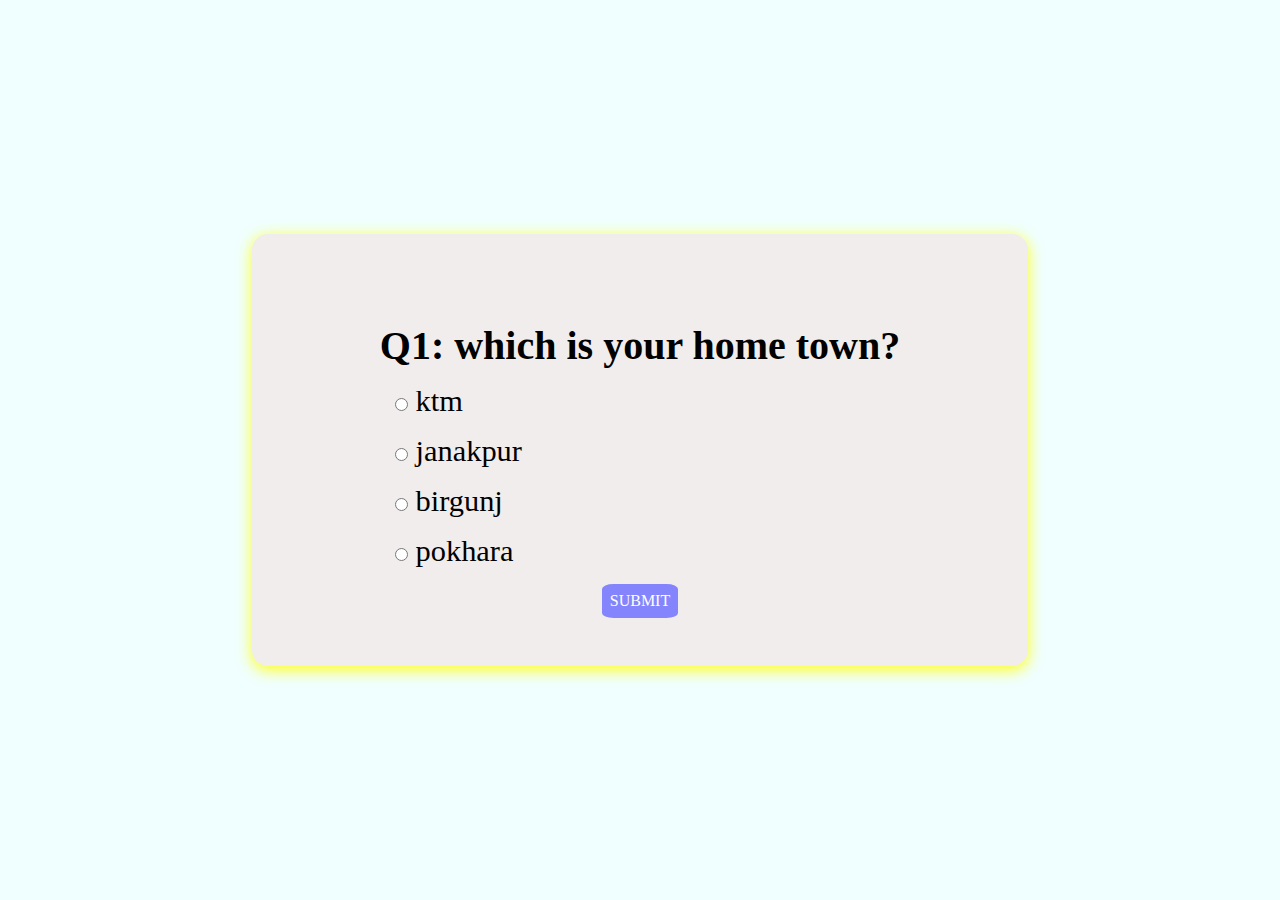
<file: index.html>
<!DOCTYPE html>
<html lang="en">
<head>
    <meta charset="UTF-8">
    <meta http-equiv="X-UA-Compatible" content="IE=edge">
    <meta name="viewport" content="width=device-width, initial-scale=1.0">
    <link rel="stylesheet" href="style.css">
    <title>quiz test</title>
</head>
<body>
    <div class="mainDiv">
        <div class="innerDiv">
            <h4 class="question">Questions to be asked</h4>
            <ul>
                <li>
                    <input type="radio" name="options" id="ans1" class="answer">
                    <label for="ans1" id="option1">option1</label>
                </li>
                <li>
                    <input type="radio" name="options" id="ans2" class="answer">
                    <label for="ans2" id="option2">option2</label>
                </li>
                <li>
                    <input type="radio" name="options" id="ans3" class="answer">
                    <label for="ans3" id="option3">option3</label>
                </li>
                <li>
                    <input type="radio" name="options" id="ans4" class="answer">
                    <label for="ans4" id="option4">option4</label>
                </li>
            </ul>
            <button id="submit" onclick="selectedAns()">submit</button>
            <div id="showScore" class = "scoreArea"></div>
            
        </div>
    </div>
    <script src="responsive.js"></script>
</body>
</html>
</file>
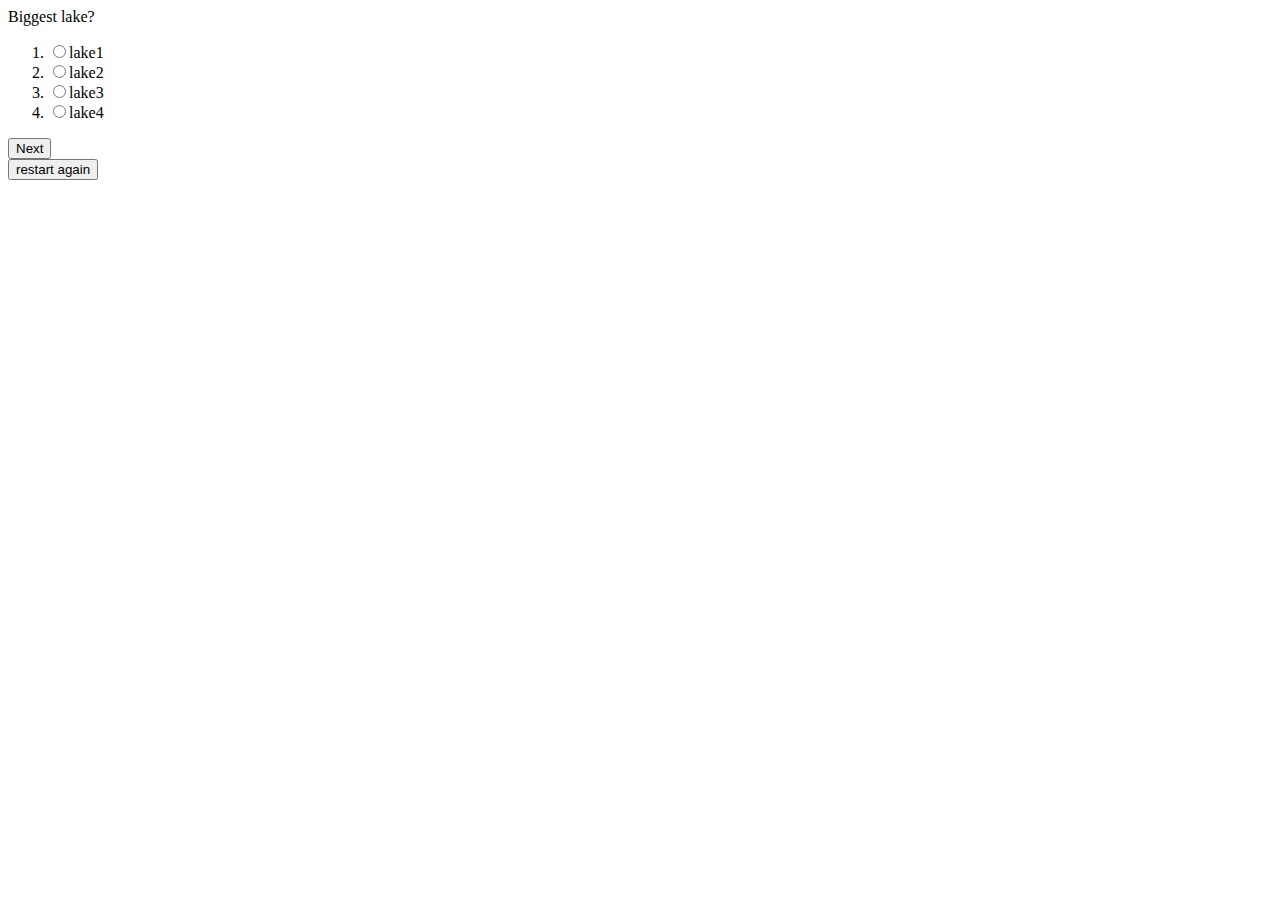
<file: quiz.html>
<!DOCTYPE html>
<html lang="en">
  <head>
    <meta charset="UTF-8" />
    <meta http-equiv="X-UA-Compatible" content="IE=edge" />
    <meta name="viewport" content="width=device-width, initial-scale=1.0" />
    <title>Quiz</title>

    <script>
      let q = [
        {
          ques: "Biggest lake?",
          opt: ["lake1", "lake2", "lake3", "lake4"],
          ans: "lake2",
        },
        {
          ques: "Biggest cake?",
          opt: ["cake1", "lake2", "lake3", "lake4"],
          ans: "cake1",
        },
        {
          ques: "Biggest snake?",
          opt: ["lake1", "lake2", "snake3", "lake4"],
          ans: "snake3",
        },
        {
          ques: "Biggest bake?",
          opt: ["bake1", "lake2", "lake3", "bake4"],
          ans: "bake4",
        },
        {
          ques: "Biggest take?",
          opt: ["take1", "lake2", "lake3", "lake4"],
          ans: "take1",
        },
      ];

      let curQuesIdx = 0;
      let curScore = 0;
      let isQuizComplete = false;
      function nextQues() {
        if (curQuesIdx > 0) {
          const userAnswer = checkIfAnswered();
          if (userAnswer === false) return;
        }

        if (curQuesIdx >= q.length) {
          return;
        }

        const curQues = q[curQuesIdx];
        const quizQuesDiv = document.getElementById("quiz-question");
        const quizOptionsDiv = document.getElementById("quiz-options");
        quizQuesDiv.innerHTML = curQues.ques;
        let optionsHtmlString = "";
        curQues.opt.forEach(
          (o) =>
            (optionsHtmlString +=
              '<li><input type="radio" name="options" value="' +
              o +
              '">' +
              o +
              "</input></li>")
        );
        quizOptionsDiv.innerHTML = "<ol>" + optionsHtmlString + "</ol>";

        curQuesIdx++;
      }

      function checkIfAnswered() {
        const userAnswer = document.querySelector(
          "#quiz-options input:checked"
        );
        if (userAnswer == undefined) {
          alert("Please select one answer");
          return false;
        }

        if (
          !isQuizComplete &&
          curQuesIdx <= q.length &&
          userAnswer.value == q[curQuesIdx - 1].ans
        ) {
          curScore++;
          if (curQuesIdx == q.length) {
            isQuizComplete = true;
          }
        }

        msg.innerText = `You answered ${curScore} questions correctly.`;
        return userAnswer.value;
      }
      function restartQuiz() {
        curQuesIdx = 0;
        curScore = 0;
        msg.innerText = "";
        nextQues();
      }
    </script>
  </head>
  <body>
    <div id="quiz">
      <div id="quiz-question"></div>
      <div id="quiz-options"></div>
    </div>

    <button onclick="nextQues()">Next</button>
    <div id="totalScore"></div>
    <button onclick="restartQuiz()">restart again</button>

    <script>
      var msg = document.getElementById("totalScore");
      nextQues();
    </script>
  </body>
</html>
</file>
<file: style.css>
*{
    margin: 0;
    padding: 0;
    box-sizing: border-box;
    font-family: 'Allison', cursive;
}

.mainDiv{
    background-color: azure;
    min-height: 100vh;
    width: 100%;
    display:grid;
    place-items: center;

}
.innerDiv{
    background-color:rgb(241, 237, 237);
    padding: 3rem 8rem;
    margin:30px;
    border-radius:1rem;
    box-shadow: 0 0.2rem 0.9rem rgba(255, 255, 25);
}
.innerDiv h4{
    font-size: 2.5em;
    margin-top:1em;
}
.innerDiv li{
    font-size:1.9em;
    margin:0.5em;
    list-style:none;
}
input{
    cursor:pointer;
}
#submit, .btn{
    padding: 0.5em;
    border-radius: 15%;
    font-size: 1rem;
    display:block;
    margin: auto;
    background-color:rgb(132, 132, 253);
    border: none;
    text-transform: uppercase;
    color: white;
}
#submit:hover{
    cursor: pointer;
    background-color:rgb(207, 204, 204);
}
#showScore{
    background-color:slategrey;
    margin-top: 3rem;
    padding: 3rem 10rem;
}
.scoreArea{
    display: none;
}
</file>
